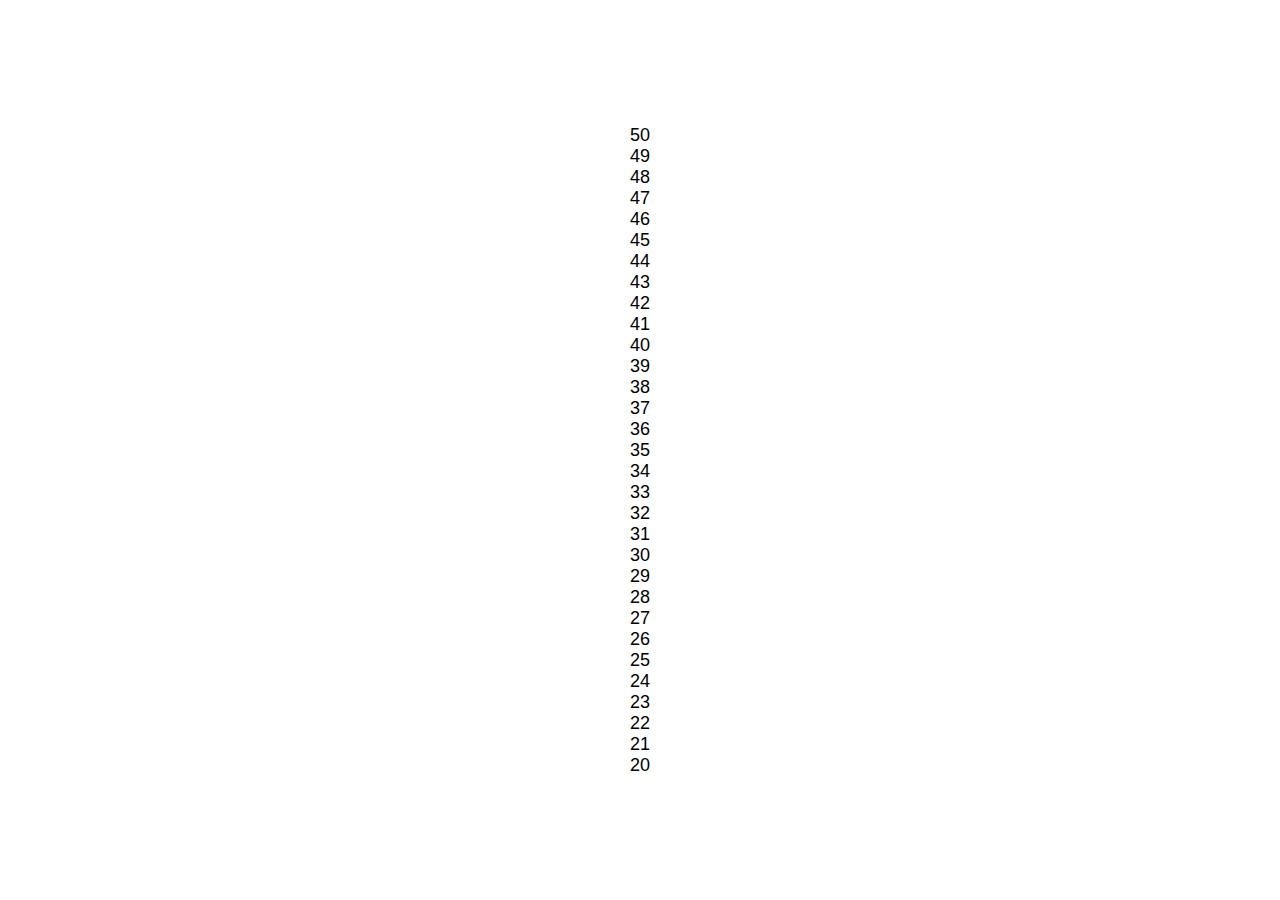
<file: 20 y 50/index.html>
<!DOCTYPE html>
<html lang="en">
<head>
    <meta charset="UTF-8">
    <meta name="viewport" content="width=device-width, initial-scale=1.0">
    <title>Números Descendentes</title>
    <link rel="stylesheet" href="styles.css">
</head>
<body>
    <div id="output"></div>

    <script src="script.js"></script>
</body>
</html>
</file>
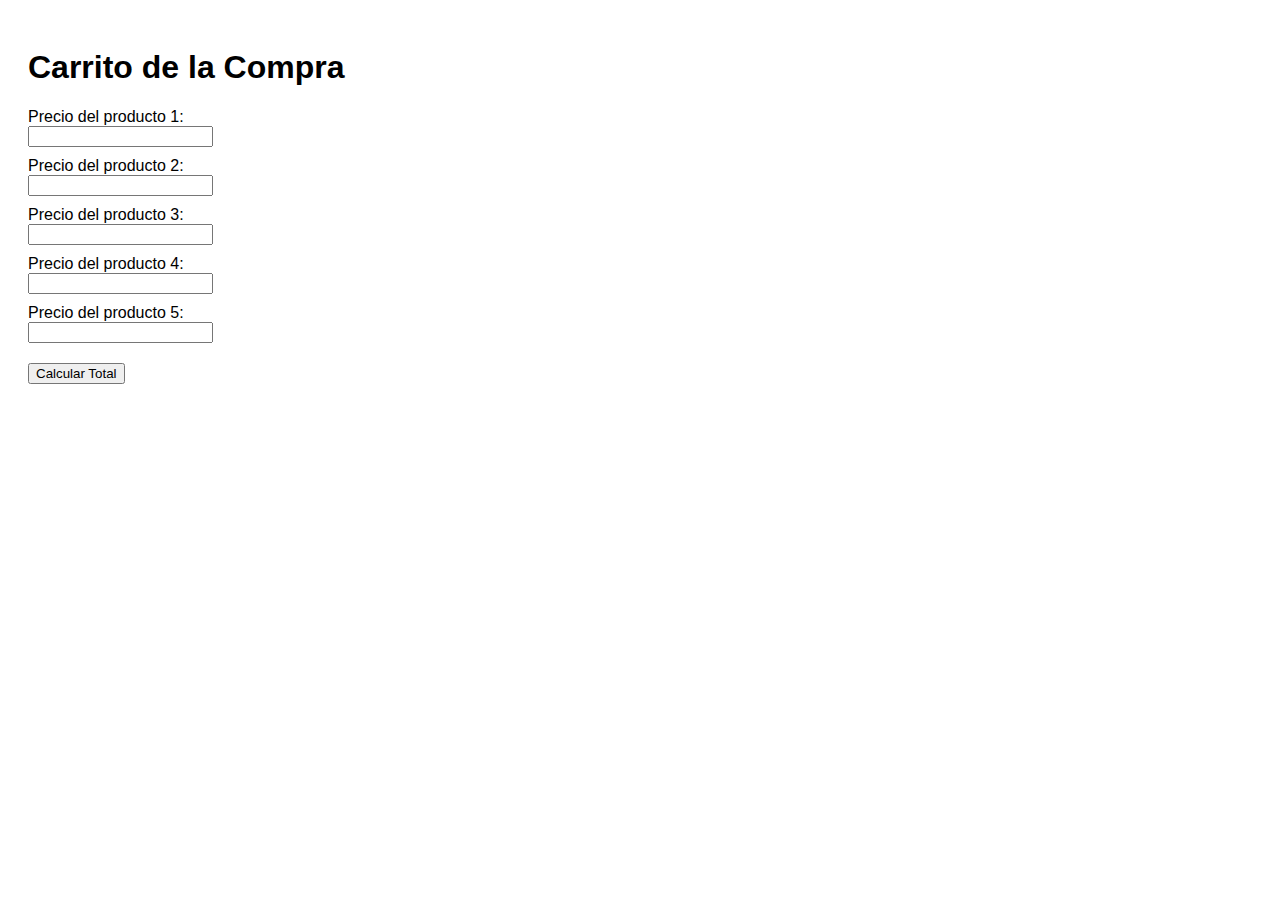
<file: carrito de la compra/index.html>
<!DOCTYPE html>
<html lang="en">
<head>
    <meta charset="UTF-8">
    <meta name="viewport" content="width=device-width, initial-scale=1.0">
    <title>Carrito de la Compra</title>
    <link rel="stylesheet" type="text/css" href="styles.css">
</head>
<body>
    <h1>Carrito de la Compra</h1>
    <div>
        <label for="product1">Precio del producto 1:</label><br>
        <input type="number" id="product1">
    </div>
    <div>
        <label for="product2">Precio del producto 2:</label><br>
        <input type="number" id="product2">
    </div>
    <div>
        <label for="product3">Precio del producto 3:</label><br>
        <input type="number" id="product3">
    </div>
    <div>
        <label for="product4">Precio del producto 4:</label><br>
        <input type="number" id="product4">
    </div>
    <div>
        <label for="product5">Precio del producto 5:</label><br>
        <input type="number" id="product5">
    </div>
    <div>
        <button onclick="calcularTotal()">Calcular Total</button>
    </div>
    <div id="output"></div>
    <script src="script.js"></script>
</body>
</html>
</file>
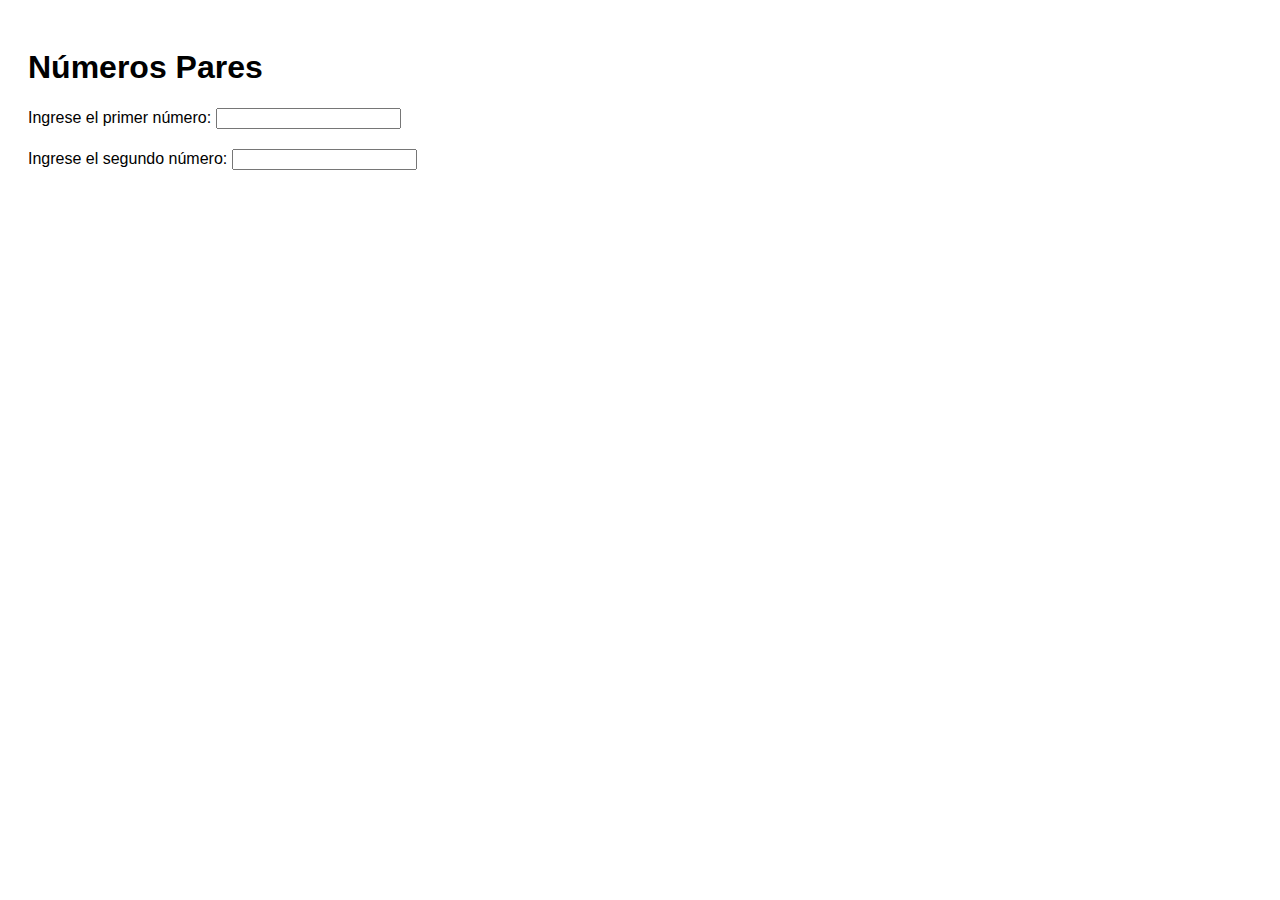
<file: números pares/index.html>
<!DOCTYPE html>
<html lang="en">
<head>
    <meta charset="UTF-8">
    <meta name="viewport" content="width=device-width, initial-scale=1.0">
    <title>Números Pares</title>
    <link rel="stylesheet" type="text/css" href="styles.css">
</head>
<body>
    <h1>Números Pares</h1>
    <div>
        <label for="start">Ingrese el primer número:</label>
        <input type="number" id="start">
    </div>
    <div>
        <label for="end">Ingrese el segundo número:</label>
        <input type="number" id="end">
    </div>
    <div id="output"></div>
    <script src="script.js"></script>
</body>
</html>
</file>
<file: 20 y 50/styles.css>
body {
    font-family: Arial, sans-serif;
    display: flex;
    justify-content: center;
    align-items: center;
    height: 100vh;
    margin: 0;
}

#output {
    font-size: 18px;
}
</file>
<file: carrito de la compra/styles.css>
body {
    font-family: Arial, sans-serif;
    padding: 20px;
}

input {
    margin-bottom: 10px;
}

button {
    margin-top: 10px;
}

#output {
    font-size: 18px;
    margin-top: 20px;
}
</file>
<file: números pares/styles.css>
body {
    font-family: Arial, sans-serif;
    padding: 20px;
}

input {
    margin-bottom: 20px;
}

#output {
    font-size: 18px;
    color: blue;
}
</file>
